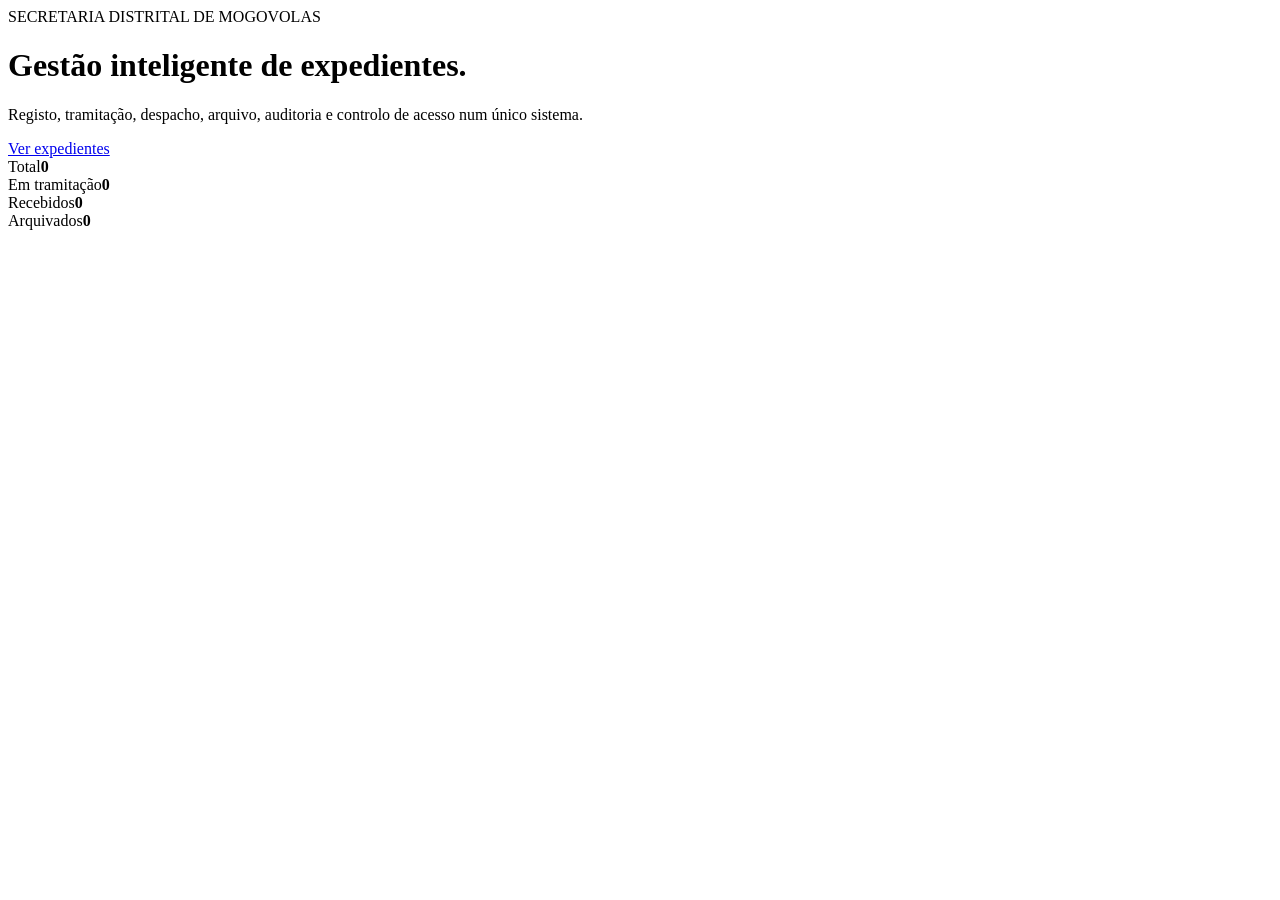
<file: backend/src/main/resources/templates/index.html>
<!doctype html><html lang="pt" xmlns:th="http://www.thymeleaf.org"><head th:replace="~{fragments/layout :: head('Dashboard')}"></head><body><div th:replace="~{fragments/layout :: nav}"></div><main class="container py-4"><div class="hero"><div><span class="eyebrow">SECRETARIA DISTRITAL DE MOGOVOLAS</span><h1>Gestão inteligente de expedientes.</h1><p>Registo, tramitação, despacho, arquivo, auditoria e controlo de acesso num único sistema.</p></div><a class="btn btn-light" href="/expedientes">Ver expedientes</a></div><div class="row g-3 mt-3"><div class="col-md-3"><div class="stat"><span>Total</span><strong th:text="${indicadores['total']}">0</strong></div></div><div class="col-md-3"><div class="stat"><span>Em tramitação</span><strong th:text="${indicadores['emTramitacao']}">0</strong></div></div><div class="col-md-3"><div class="stat"><span>Recebidos</span><strong th:text="${indicadores['recebidos']}">0</strong></div></div><div class="col-md-3"><div class="stat"><span>Arquivados</span><strong th:text="${indicadores['arquivados']}">0</strong></div></div></div></main></body></html>
</file>
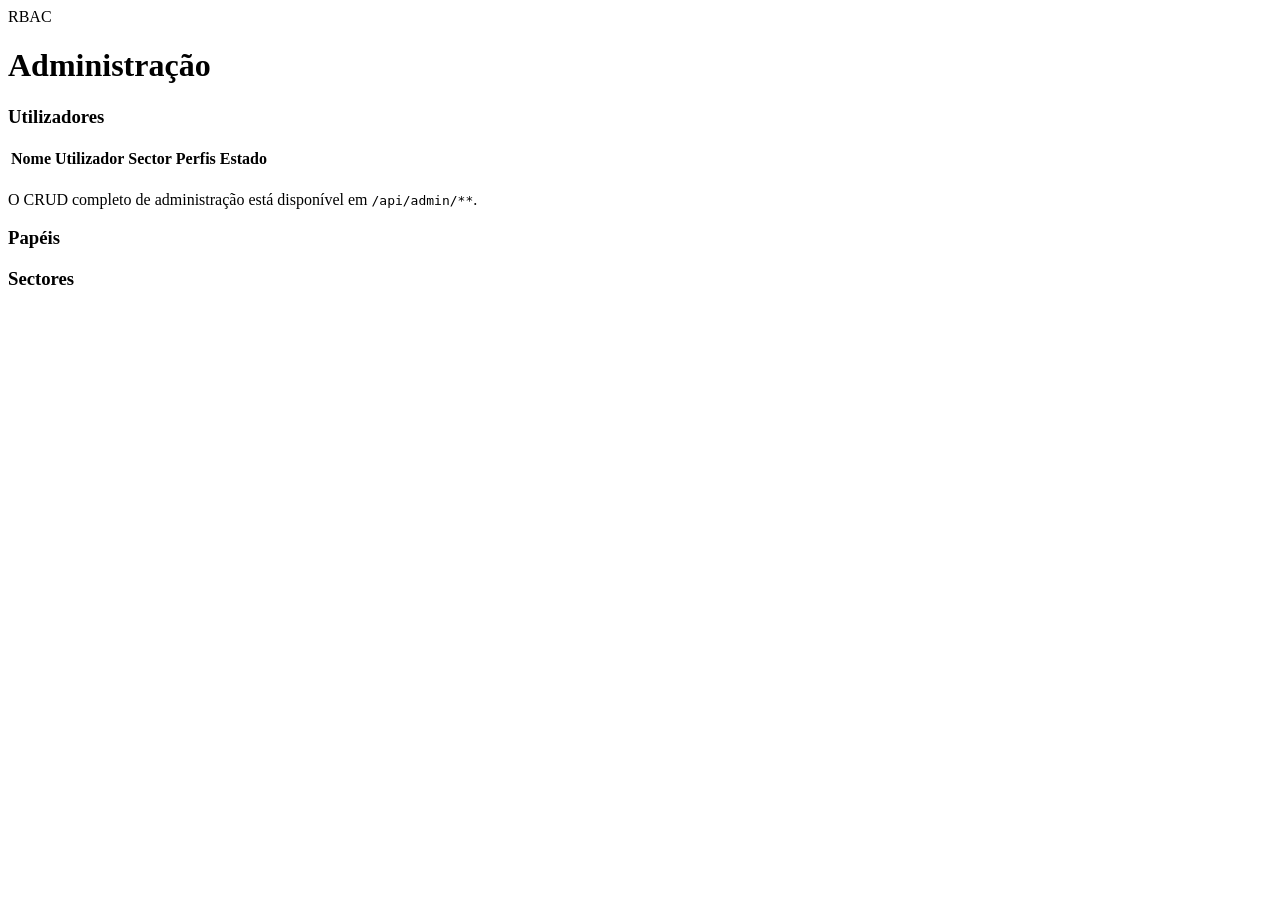
<file: backend/src/main/resources/templates/admin.html>
<!doctype html><html lang="pt" xmlns:th="http://www.thymeleaf.org"><head th:replace="~{fragments/layout :: head('Administração')}"></head><body><div th:replace="~{fragments/layout :: nav}"></div><main class="container py-4"><span class="eyebrow">RBAC</span><h1>Administração</h1><div class="row g-4"><div class="col-lg-8"><div class="card p-4"><h3>Utilizadores</h3><div class="table-responsive"><table class="table"><tr><th>Nome</th><th>Utilizador</th><th>Sector</th><th>Perfis</th><th>Estado</th></tr><tr th:each="u:${utilizadores}"><td th:text="${u.nome}"></td><td th:text="${u.username}"></td><td th:text="${u.sector.nome}"></td><td><span th:each="p:${u.papeis}" class="badge text-bg-secondary me-1" th:text="${p.nome}"></span></td><td th:text="${u.activo ? 'Activo':'Inactivo'}"></td></tr></table></div><p class="small text-secondary">O CRUD completo de administração está disponível em <code>/api/admin/**</code>.</p></div></div><div class="col-lg-4"><div class="card p-4"><h3>Papéis</h3><div th:each="p:${papeis}" class="border-bottom py-2"><b th:text="${p.nome}"></b><div class="small text-secondary" th:text="${p.descricao}"></div></div></div><div class="card p-4 mt-3"><h3>Sectores</h3><div th:each="s:${sectores}" class="py-1" th:text="${s.nome}"></div></div></div></div></main></body></html>
</file>
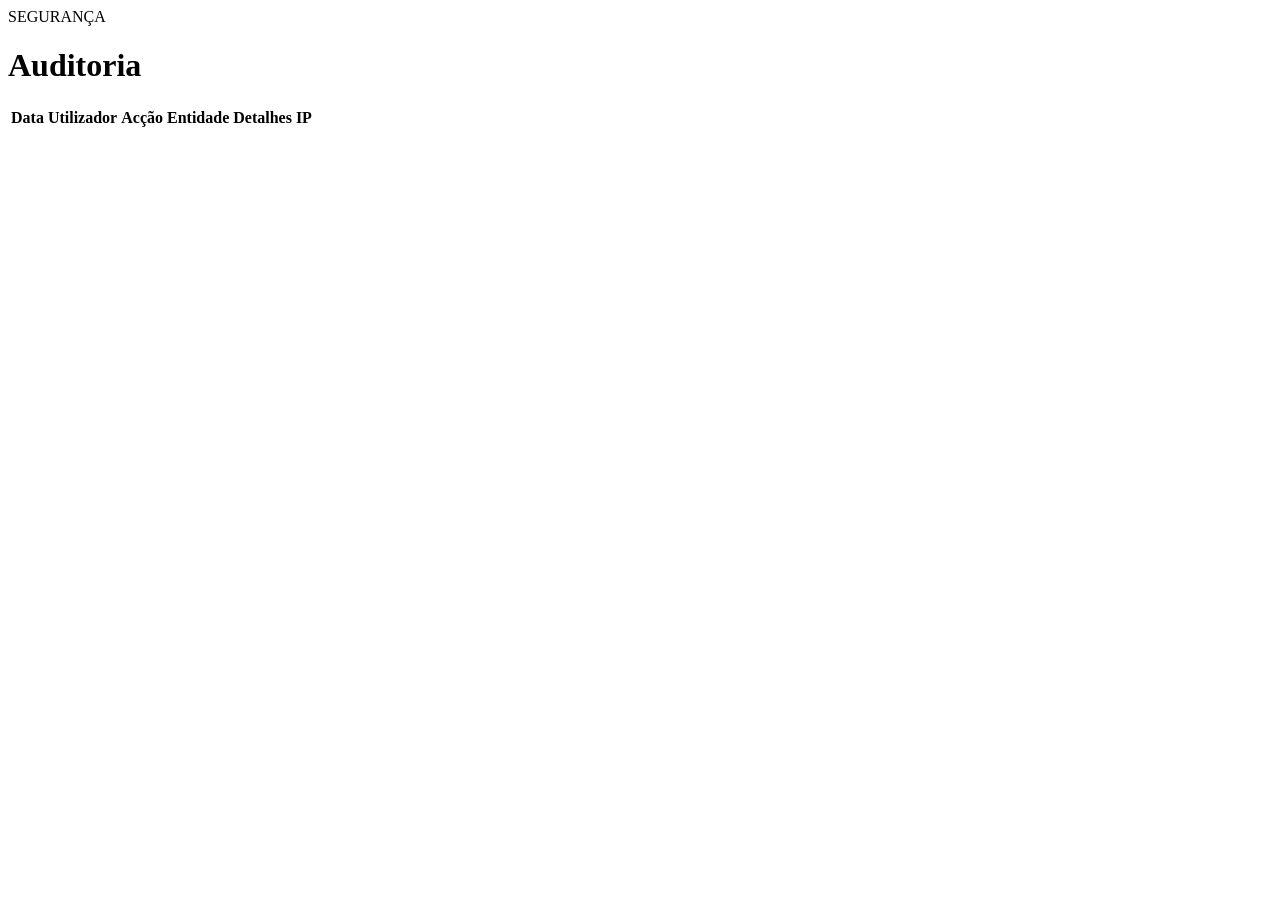
<file: backend/src/main/resources/templates/auditoria.html>
<!doctype html><html lang="pt" xmlns:th="http://www.thymeleaf.org"><head th:replace="~{fragments/layout :: head('Auditoria')}"></head><body><div th:replace="~{fragments/layout :: nav}"></div><main class="container py-4"><span class="eyebrow">SEGURANÇA</span><h1>Auditoria</h1><div class="card table-responsive"><table class="table mb-0"><thead><tr><th>Data</th><th>Utilizador</th><th>Acção</th><th>Entidade</th><th>Detalhes</th><th>IP</th></tr></thead><tbody><tr th:each="a:${auditorias}"><td th:text="${a.dataHora}"></td><td th:text="${a.utilizador != null ? a.utilizador.username : '-'}"></td><td th:text="${a.acao}"></td><td th:text="${a.entidade+' #'+a.entidadeId}"></td><td th:text="${a.detalhes}"></td><td th:text="${a.enderecoIp}"></td></tr></tbody></table></div></main></body></html>
</file>
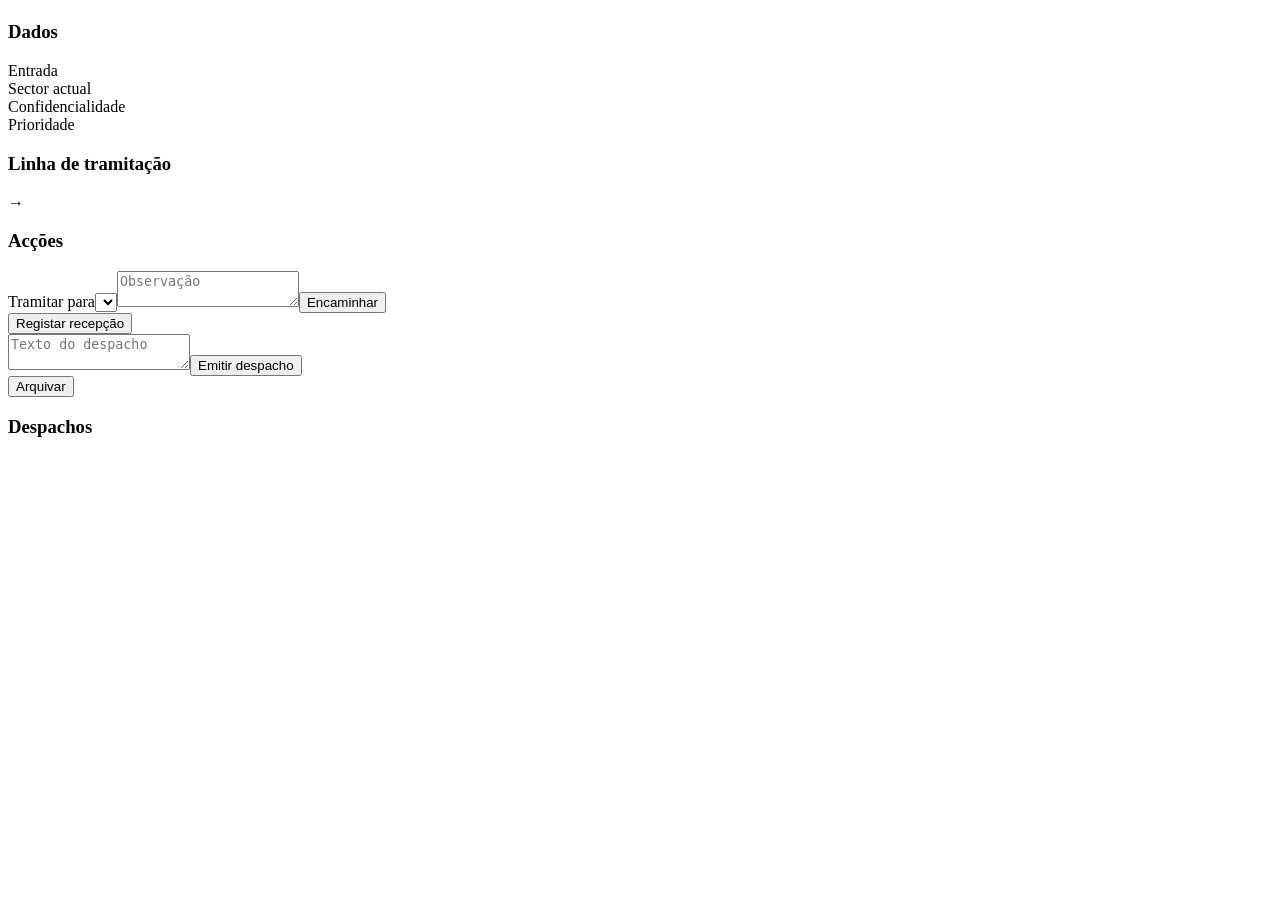
<file: backend/src/main/resources/templates/expedientes/detalhe.html>
<!doctype html><html lang="pt" xmlns:th="http://www.thymeleaf.org"><head th:replace="~{fragments/layout :: head('Detalhe')}"></head><body><div th:replace="~{fragments/layout :: nav}"></div><main class="container py-4"><div class="d-flex justify-content-between"><div><span class="eyebrow" th:text="${e.numero}"></span><h1 th:text="${e.assunto}"></h1><p class="text-secondary" th:text="${e.remetente}"></p></div><span class="badge text-bg-primary h-25" th:text="${e.estado}"></span></div><div class="row g-4 mt-2"><div class="col-lg-7"><div class="card p-4 mb-4"><h3>Dados</h3><dl class="row mt-3"><dt class="col-sm-4">Entrada</dt><dd class="col-sm-8" th:text="${e.dataEntrada}"></dd><dt class="col-sm-4">Sector actual</dt><dd class="col-sm-8" th:text="${e.sectorActual.nome}"></dd><dt class="col-sm-4">Confidencialidade</dt><dd class="col-sm-8" th:text="${e.confidencialidade}"></dd><dt class="col-sm-4">Prioridade</dt><dd class="col-sm-8" th:text="${e.prioridade}"></dd></dl></div><div class="card p-4"><h3>Linha de tramitação</h3><div th:each="t:${e.tramitacoes}" class="timeline-item"><b th:text="${t.sectorOrigem != null ? t.sectorOrigem.nome : 'Entrada'}"></b> → <b th:text="${t.sectorDestino.nome}"></b><span class="badge text-bg-light" th:text="${t.estado}"></span><div class="small text-secondary" th:text="${t.dataEnvio}"></div></div></div></div><div class="col-lg-5"><div class="card p-4 mb-3"><h3>Acções</h3><form method="post" th:action="@{'/expedientes/'+${e.id}+'/tramitar'}" class="mb-3"><label>Tramitar para</label><select name="sectorDestino" class="form-select mb-2"><option th:each="s:${sectores}" th:value="${s.id}" th:text="${s.nome}"></option></select><textarea name="observacao" class="form-control mb-2" placeholder="Observação"></textarea><button class="btn btn-outline-primary w-100">Encaminhar</button></form><form method="post" th:action="@{'/expedientes/'+${e.id}+'/receber'}" class="mb-3"><button class="btn btn-outline-success w-100">Registar recepção</button></form><form method="post" th:action="@{'/expedientes/'+${e.id}+'/despacho'}" class="mb-3"><textarea name="texto" class="form-control mb-2" placeholder="Texto do despacho" required></textarea><button class="btn btn-primary w-100">Emitir despacho</button></form><form method="post" th:action="@{'/expedientes/'+${e.id}+'/arquivar'}"><button class="btn btn-dark w-100">Arquivar</button></form></div><div class="card p-4"><h3>Despachos</h3><div th:each="d:${e.despachos}" class="border-bottom py-2"><b th:text="${d.utilizador.nome}"></b><div th:text="${d.texto}"></div></div></div></div></div></main></body></html>
</file>
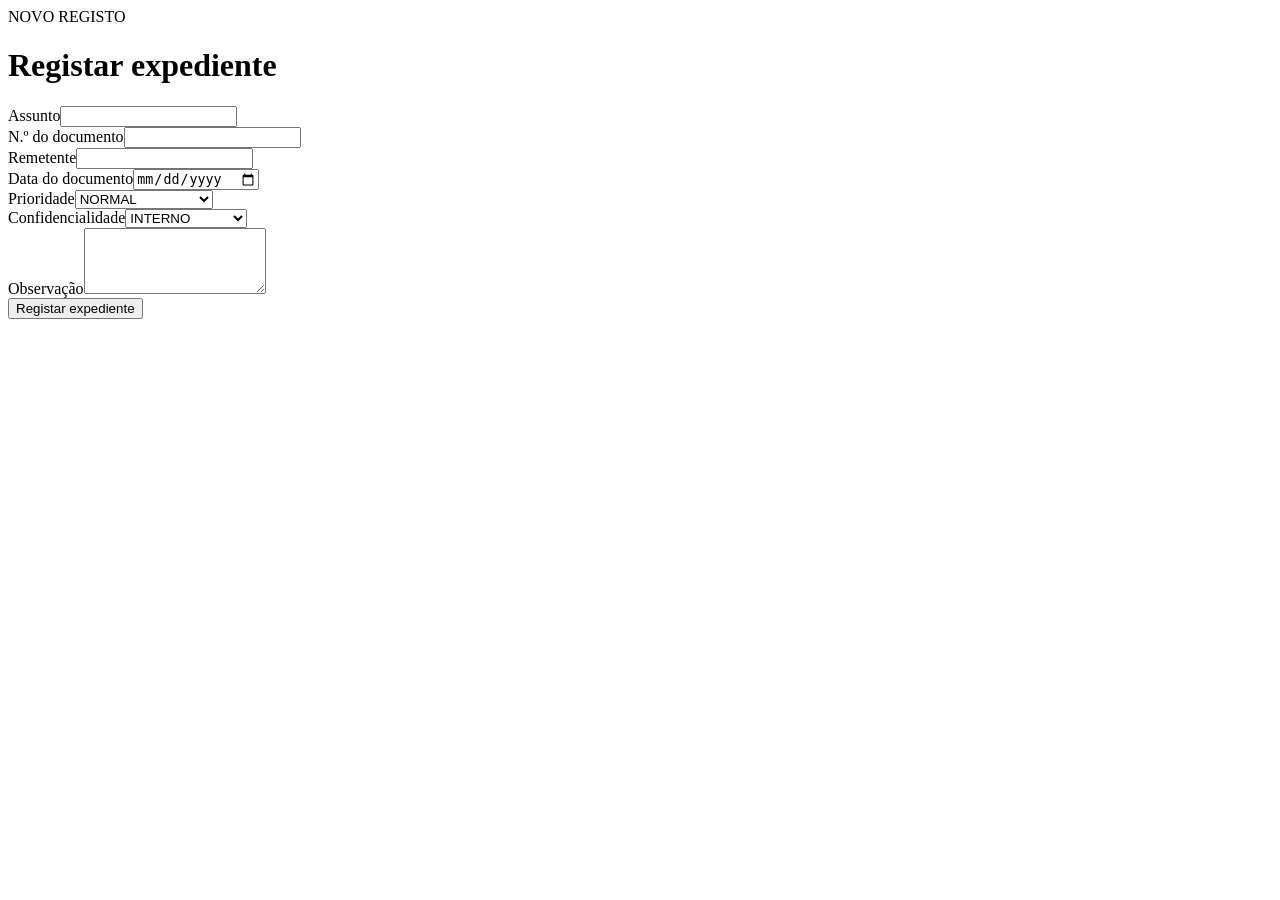
<file: backend/src/main/resources/templates/expedientes/form.html>
<!doctype html><html lang="pt" xmlns:th="http://www.thymeleaf.org"><head th:replace="~{fragments/layout :: head('Novo expediente')}"></head><body><div th:replace="~{fragments/layout :: nav}"></div><main class="container py-4"><div class="form-shell"><span class="eyebrow">NOVO REGISTO</span><h1>Registar expediente</h1><form method="post" action="/expedientes" class="row g-3"><div class="col-md-6"><label>Assunto</label><input name="assunto" class="form-control" required></div><div class="col-md-6"><label>N.º do documento</label><input name="numeroDocumento" class="form-control"></div><div class="col-md-6"><label>Remetente</label><input name="remetente" class="form-control"></div><div class="col-md-3"><label>Data do documento</label><input type="date" name="dataDocumento" class="form-control"></div><div class="col-md-3"><label>Prioridade</label><select name="prioridade" class="form-select"><option>NORMAL</option><option>URGENTE</option><option>MUITO_URGENTE</option></select></div><div class="col-md-6"><label>Confidencialidade</label><select name="confidencialidade" class="form-select"><option>INTERNO</option><option>RESERVADO</option><option>CONFIDENCIAL</option></select></div><div class="col-12"><label>Observação</label><textarea name="observacao" class="form-control" rows="4"></textarea></div><div class="col-12"><button class="btn btn-primary">Registar expediente</button></div></form></div></main></body></html>
</file>
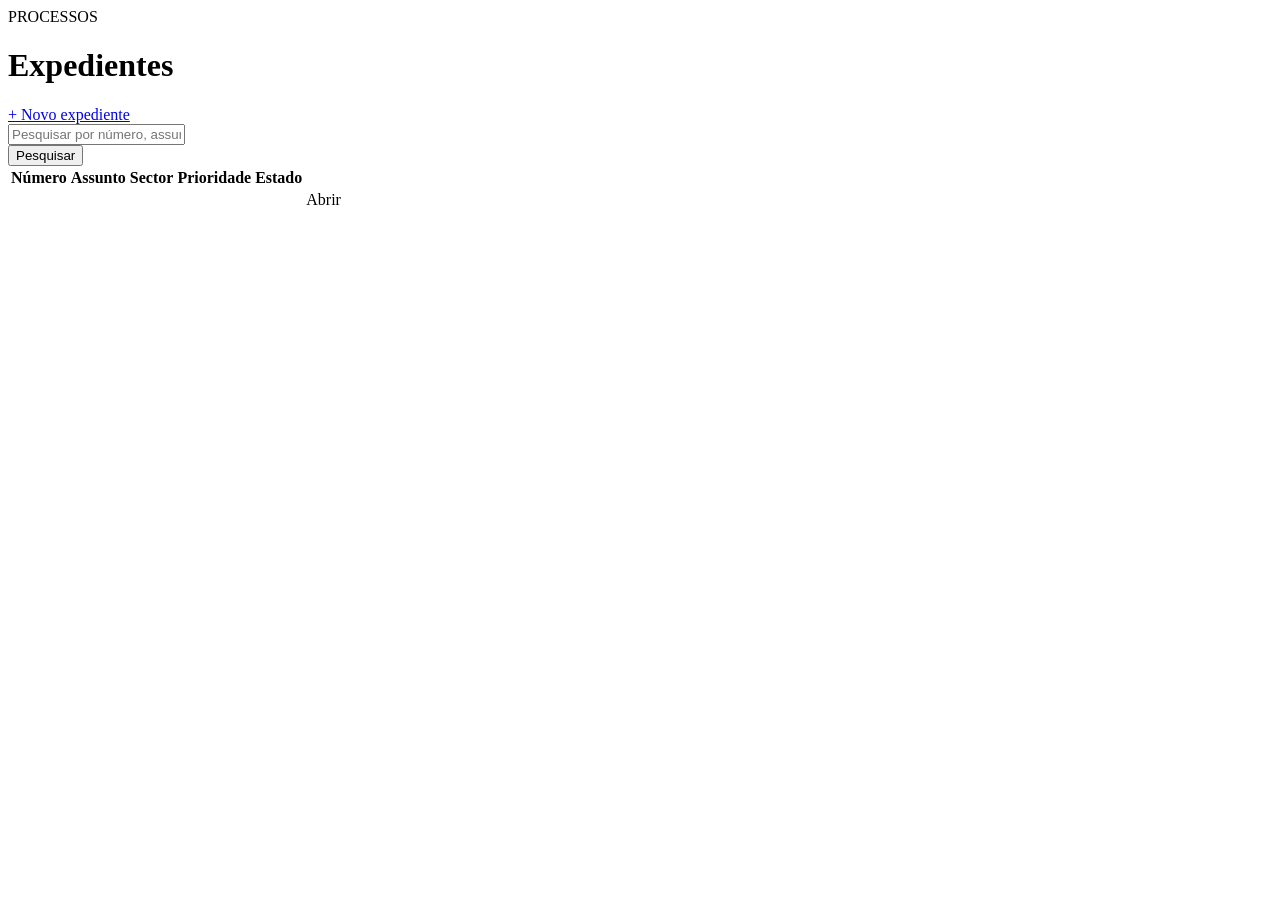
<file: backend/src/main/resources/templates/expedientes/lista.html>
<!doctype html><html lang="pt" xmlns:th="http://www.thymeleaf.org"><head th:replace="~{fragments/layout :: head('Expedientes')}"></head><body><div th:replace="~{fragments/layout :: nav}"></div><main class="container py-4"><div class="d-flex justify-content-between align-items-center mb-4"><div><span class="eyebrow">PROCESSOS</span><h1>Expedientes</h1></div><a href="/expedientes/novo" class="btn btn-primary">+ Novo expediente</a></div><form class="row g-2 mb-3"><div class="col-md-8"><input class="form-control" name="q" th:value="${q}" placeholder="Pesquisar por número, assunto ou remetente"></div><div class="col-md-2"><button class="btn btn-outline-primary w-100">Pesquisar</button></div></form><div class="table-responsive card"><table class="table align-middle mb-0"><thead><tr><th>Número</th><th>Assunto</th><th>Sector</th><th>Prioridade</th><th>Estado</th><th></th></tr></thead><tbody><tr th:each="e:${expedientes}"><td><b th:text="${e.numero}"></b></td><td th:text="${e.assunto}"></td><td th:text="${e.sectorActual.nome}"></td><td th:text="${e.prioridade}"></td><td th:text="${e.estado}"></td><td><a class="btn btn-sm btn-outline-primary" th:href="@{'/expedientes/'+${e.id}}">Abrir</a></td></tr></tbody></table></div></main></body></html>
</file>
